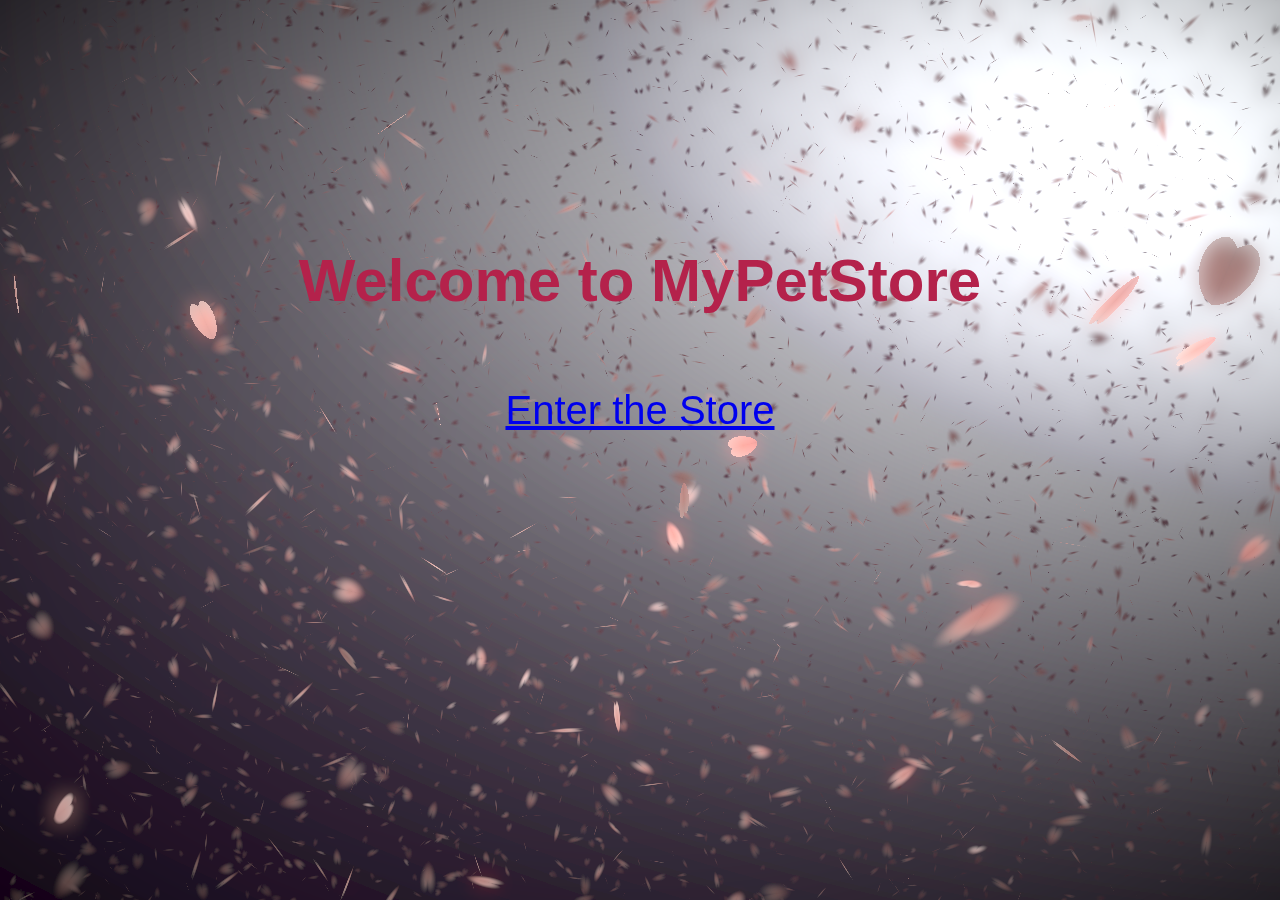
<file: web/index.html>
<!DOCTYPE html PUBLIC "-//W3C//DTD XHTML 1.0 Transitional//EN" "http://www.w3.org/TR/xhtml1/DTD/xhtml1-transitional.dtd">
<html xmlns="http://www.w3.org/1999/xhtml">
<head>
<meta http-equiv="Content-Type" content="text/html; charset=utf-8" />

<meta name="description" content="Change OR Die" />
  <style type="text/css">
      h2{
          color: #b4224b;
      }

    #Content
    {
      width:100%;
      alignment: center;
      font-size: 40px;
      top:30%;

      border:0px solid #dceae9;

      max-height: 350px;           /* 设置最大高度，当高度达到此值时出现滚动条 */
      z-index: 10;


      background-color: rgba(243, 239, 239, 0);


      position:absolute;
    }

  </style>

</head>

<body>


<style type="text/css">
*{margin:0;padding:0;list-style-type:none;}
a,img{border:0;}
body{font:12px/180% Arial, Helvetica, sans-serif, "新宋体";}
</style>

  <canvas id="sakura"></canvas>
<!-- sakura shader -->
<script id="sakura_point_vsh" type="x-shader/x_vertex">
uniform mat4 uProjection;
uniform mat4 uModelview;
uniform vec3 uResolution;
uniform vec3 uOffset;
uniform vec3 uDOF;  //x:focus distance, y:focus radius, z:max radius
uniform vec3 uFade; //x:start distance, y:half distance, z:near fade start

attribute vec3 aPosition;
attribute vec3 aEuler;
attribute vec2 aMisc; //x:size, y:fade

varying vec3 pposition;
varying float psize;
varying float palpha;
varying float pdist;

//varying mat3 rotMat;
varying vec3 normX;
varying vec3 normY;
varying vec3 normZ;
varying vec3 normal;

varying float diffuse;
varying float specular;
varying float rstop;
varying float distancefade;

void main(void) {
    // Projection is based on vertical angle
    vec4 pos = uModelview * vec4(aPosition + uOffset, 1.0);
    gl_Position = uProjection * pos;
    gl_PointSize = aMisc.x * uProjection[1][1] / -pos.z * uResolution.y * 0.5;

    pposition = pos.xyz;
    psize = aMisc.x;
    pdist = length(pos.xyz);
    palpha = smoothstep(0.0, 1.0, (pdist - 0.1) / uFade.z);

    vec3 elrsn = sin(aEuler);
    vec3 elrcs = cos(aEuler);
    mat3 rotx = mat3(
        1.0, 0.0, 0.0,
        0.0, elrcs.x, elrsn.x,
        0.0, -elrsn.x, elrcs.x
    );
    mat3 roty = mat3(
        elrcs.y, 0.0, -elrsn.y,
        0.0, 1.0, 0.0,
        elrsn.y, 0.0, elrcs.y
    );
    mat3 rotz = mat3(
        elrcs.z, elrsn.z, 0.0, 
        -elrsn.z, elrcs.z, 0.0,
        0.0, 0.0, 1.0
    );
    mat3 rotmat = rotx * roty * rotz;
    normal = rotmat[2];

    mat3 trrotm = mat3(
        rotmat[0][0], rotmat[1][0], rotmat[2][0],
        rotmat[0][1], rotmat[1][1], rotmat[2][1],
        rotmat[0][2], rotmat[1][2], rotmat[2][2]
    );
    normX = trrotm[0];
    normY = trrotm[1];
    normZ = trrotm[2];

    const vec3 lit = vec3(0.6917144638660746, 0.6917144638660746, -0.20751433915982237);

    float tmpdfs = dot(lit, normal);
    if(tmpdfs < 0.0) {
        normal = -normal;
        tmpdfs = dot(lit, normal);
    }
    diffuse = 0.4 + tmpdfs;

    vec3 eyev = normalize(-pos.xyz);
    if(dot(eyev, normal) > 0.0) {
        vec3 hv = normalize(eyev + lit);
        specular = pow(max(dot(hv, normal), 0.0), 20.0);
    }
    else {
        specular = 0.0;
    }

    rstop = clamp((abs(pdist - uDOF.x) - uDOF.y) / uDOF.z, 0.0, 1.0);
    rstop = pow(rstop, 0.5);
    //-0.69315 = ln(0.5)
    distancefade = min(1.0, exp((uFade.x - pdist) * 0.69315 / uFade.y));
}
</script>
<script id="sakura_point_fsh" type="x-shader/x_fragment">
#ifdef GL_ES
//precision mediump float;
precision highp float;
#endif

uniform vec3 uDOF;  //x:focus distance, y:focus radius, z:max radius
uniform vec3 uFade; //x:start distance, y:half distance, z:near fade start

const vec3 fadeCol = vec3(0.08, 0.03, 0.06);

varying vec3 pposition;
varying float psize;
varying float palpha;
varying float pdist;

//varying mat3 rotMat;
varying vec3 normX;
varying vec3 normY;
varying vec3 normZ;
varying vec3 normal;

varying float diffuse;
varying float specular;
varying float rstop;
varying float distancefade;

float ellipse(vec2 p, vec2 o, vec2 r) {
    vec2 lp = (p - o) / r;
    return length(lp) - 1.0;
}

void main(void) {
    vec3 p = vec3(gl_PointCoord - vec2(0.5, 0.5), 0.0) * 2.0;
    vec3 d = vec3(0.0, 0.0, -1.0);
    float nd = normZ.z; //dot(-normZ, d);
    if(abs(nd) < 0.0001) discard;

    float np = dot(normZ, p);
    vec3 tp = p + d * np / nd;
    vec2 coord = vec2(dot(normX, tp), dot(normY, tp));

    //angle = 15 degree
    const float flwrsn = 0.258819045102521;
    const float flwrcs = 0.965925826289068;
    mat2 flwrm = mat2(flwrcs, -flwrsn, flwrsn, flwrcs);
    vec2 flwrp = vec2(abs(coord.x), coord.y) * flwrm;

    float r;
    if(flwrp.x < 0.0) {
        r = ellipse(flwrp, vec2(0.065, 0.024) * 0.5, vec2(0.36, 0.96) * 0.5);
    }
    else {
        r = ellipse(flwrp, vec2(0.065, 0.024) * 0.5, vec2(0.58, 0.96) * 0.5);
    }

    if(r > rstop) discard;

    vec3 col = mix(vec3(1.0, 0.8, 0.75), vec3(1.0, 0.9, 0.87), r);
    float grady = mix(0.0, 1.0, pow(coord.y * 0.5 + 0.5, 0.35));
    col *= vec3(1.0, grady, grady);
    col *= mix(0.8, 1.0, pow(abs(coord.x), 0.3));
    col = col * diffuse + specular;

    col = mix(fadeCol, col, distancefade);

    float alpha = (rstop > 0.001)? (0.5 - r / (rstop * 2.0)) : 1.0;
    alpha = smoothstep(0.0, 1.0, alpha) * palpha;

    gl_FragColor = vec4(col * 0.5, alpha);
}
</script>
<!-- effects -->
<script id="fx_common_vsh" type="x-shader/x_vertex">
uniform vec3 uResolution;
attribute vec2 aPosition;

varying vec2 texCoord;
varying vec2 screenCoord;

void main(void) {
    gl_Position = vec4(aPosition, 0.0, 1.0);
    texCoord = aPosition.xy * 0.5 + vec2(0.5, 0.5);
    screenCoord = aPosition.xy * vec2(uResolution.z, 1.0);
}
</script>





<script id="bg_fsh" type="x-shader/x_fragment">
#ifdef GL_ES
//precision mediump float;
precision highp float;
#endif

uniform vec2 uTimes;

varying vec2 texCoord;
varying vec2 screenCoord;

void main(void) {
    vec3 col;
    float c;
    vec2 tmpv = texCoord * vec2(0.8, 1.0) - vec2(0.95, 1.0);
    c = exp(-pow(length(tmpv) * 1.8, 2.0));
    col = mix(vec3(0.02, 0.0, 0.03), vec3(0.96, 0.98, 1.0) * 1.5, c);
    gl_FragColor = vec4(col * 0.5, 1.0);
}
</script>
<script id="fx_brightbuf_fsh" type="x-shader/x_fragment">
#ifdef GL_ES
//precision mediump float;
precision highp float;
#endif
uniform sampler2D uSrc;
uniform vec2 uDelta;

varying vec2 texCoord;
varying vec2 screenCoord;

void main(void) {
    vec4 col = texture2D(uSrc, texCoord);
    gl_FragColor = vec4(col.rgb * 2.0 - vec3(0.5), 1.0);
}
</script>
<script id="fx_dirblur_r4_fsh" type="x-shader/x_fragment">
#ifdef GL_ES
//precision mediump float;
precision highp float;
#endif
uniform sampler2D uSrc;
uniform vec2 uDelta;
uniform vec4 uBlurDir; //dir(x, y), stride(z, w)

varying vec2 texCoord;
varying vec2 screenCoord;

void main(void) {
    vec4 col = texture2D(uSrc, texCoord);
    col = col + texture2D(uSrc, texCoord + uBlurDir.xy * uDelta);
    col = col + texture2D(uSrc, texCoord - uBlurDir.xy * uDelta);
    col = col + texture2D(uSrc, texCoord + (uBlurDir.xy + uBlurDir.zw) * uDelta);
    col = col + texture2D(uSrc, texCoord - (uBlurDir.xy + uBlurDir.zw) * uDelta);
    gl_FragColor = col / 5.0;
}
</script>
<!-- effect fragment shader template -->
<script id="fx_common_fsh" type="x-shader/x_fragment">
#ifdef GL_ES
//precision mediump float;
precision highp float;
#endif
uniform sampler2D uSrc;
uniform vec2 uDelta;

varying vec2 texCoord;
varying vec2 screenCoord;

void main(void) {
    gl_FragColor = texture2D(uSrc, texCoord);
}
</script>
<!-- post processing -->
<script id="pp_final_vsh" type="x-shader/x_vertex">
uniform vec3 uResolution;
attribute vec2 aPosition;
varying vec2 texCoord;
varying vec2 screenCoord;
void main(void) {
    gl_Position = vec4(aPosition, 0.0, 1.0);
    texCoord = aPosition.xy * 0.5 + vec2(0.5, 0.5);
    screenCoord = aPosition.xy * vec2(uResolution.z, 1.0);
}
</script>
<script id="pp_final_fsh" type="x-shader/x_fragment">
#ifdef GL_ES
//precision mediump float;
precision highp float;
#endif
uniform sampler2D uSrc;
uniform sampler2D uBloom;
uniform vec2 uDelta;
varying vec2 texCoord;
varying vec2 screenCoord;
void main(void) {
    vec4 srccol = texture2D(uSrc, texCoord) * 2.0;
    vec4 bloomcol = texture2D(uBloom, texCoord);
    vec4 col;
    col = srccol + bloomcol * (vec4(1.0) + srccol);
    col *= smoothstep(1.0, 0.0, pow(length((texCoord - vec2(0.5)) * 2.0), 1.2) * 0.5);
    col = pow(col, vec4(0.45454545454545)); //(1.0 / 2.2)

    gl_FragColor = vec4(col.rgb, 1.0);
    gl_FragColor.a = 1.0;
}
</script>

  <script src="js/index.js"></script>
<div style="text-align:center;">

</div>


<div id="Content">
  <h2 align="center" >Welcome to MyPetStore</h2>
 <br/><br/><br/><br/><br/>
  <p align="center"><a href="main" >Enter the Store</a></p>

</div>
</body>

</html>
</file>
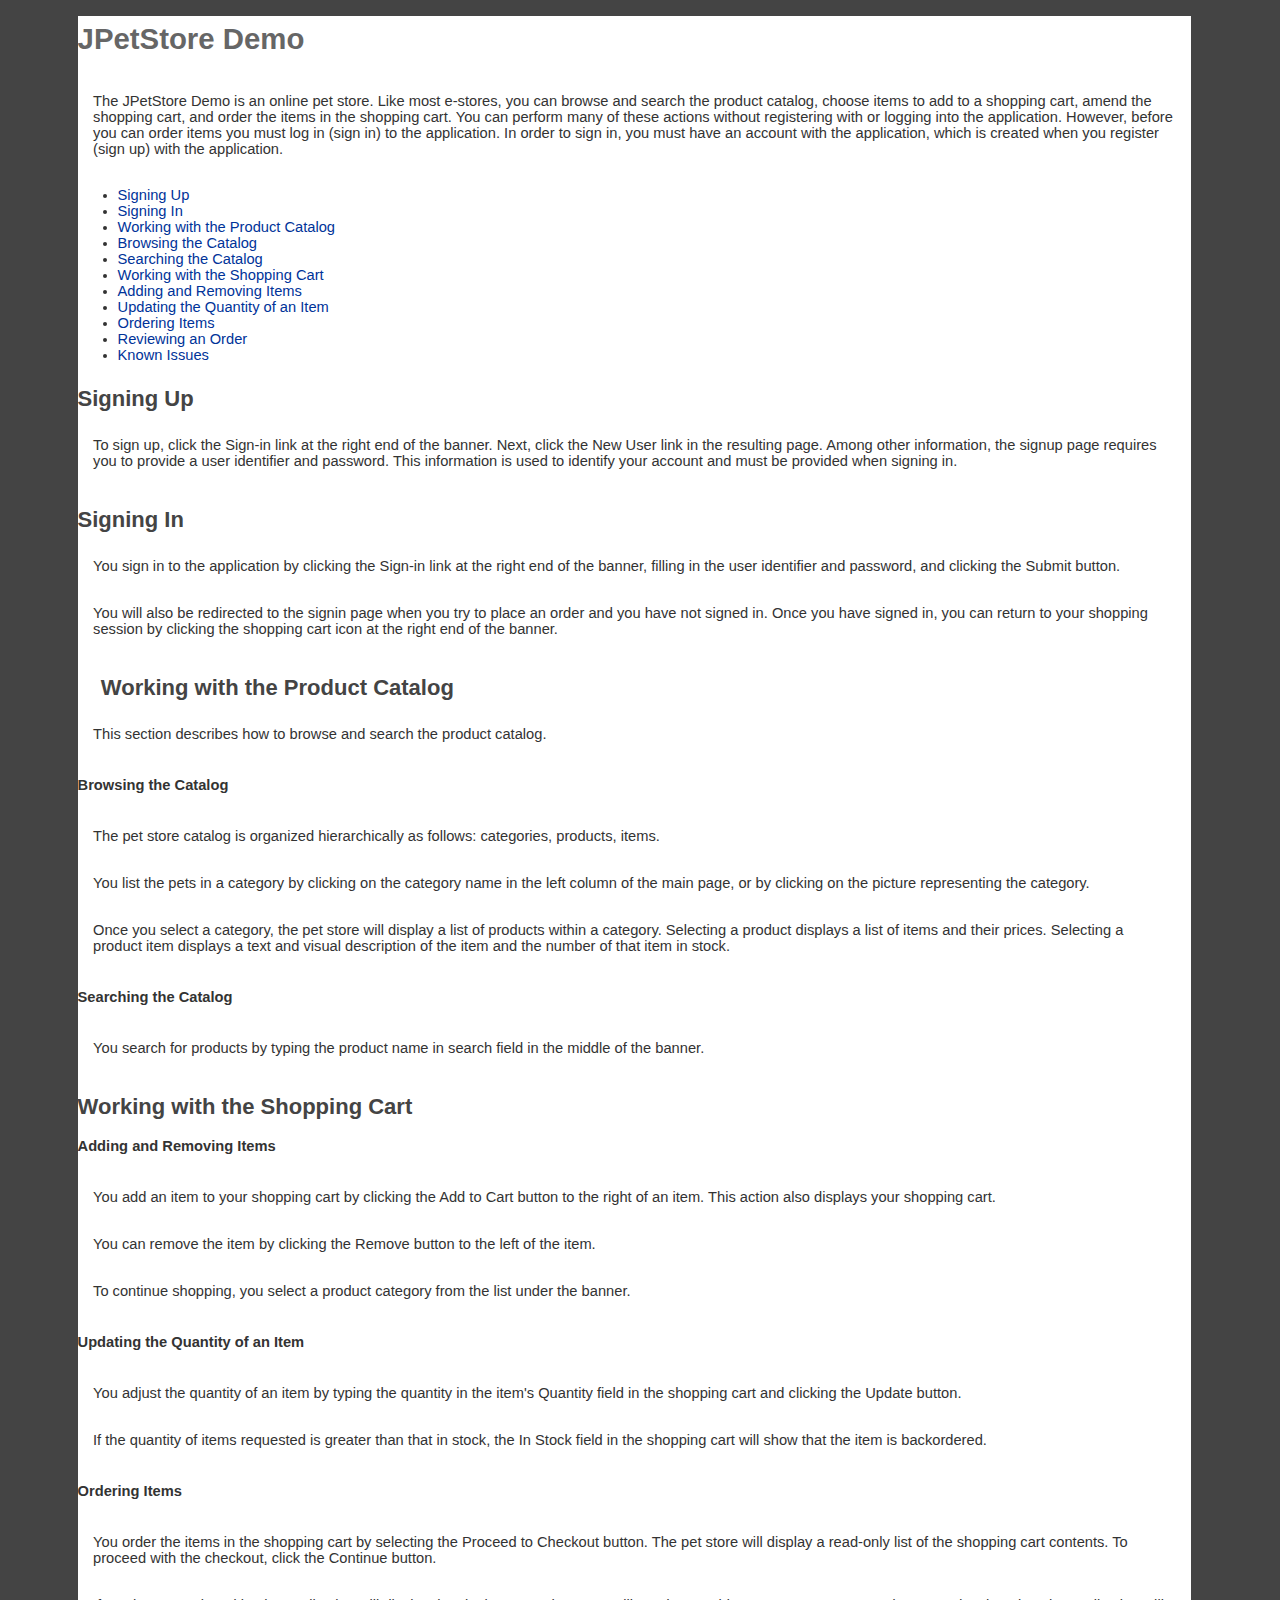
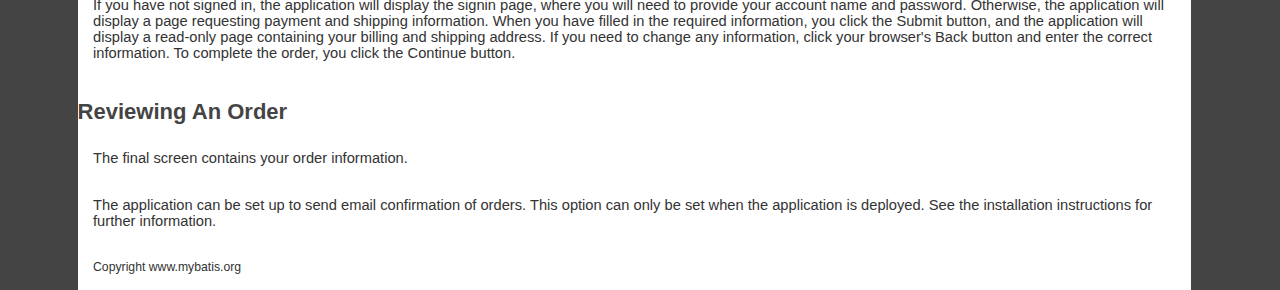
<file: web/help.html>
<!DOCTYPE html PUBLIC "-//W3C//DTD XHTML 1.0 Transitional//EN"
        "http://www.w3.org/TR/xhtml1/DTD/xhtml1-transitional.dtd">

<html xmlns="http://www.w3.org/1999/xhtml">

<head>
    <title>JPetStore Demo</title>
    <link rel="StyleSheet" href="css/mypetstore.css" type="text/css" media="screen"/>
</head>

<body>
<div id="Content">

    <h1>JPetStore Demo</h1>

    <p>
        The JPetStore Demo is an online pet store. Like most e-stores, you can browse
        and search the product catalog, choose items to add to a shopping cart, amend
        the shopping cart, and order the items in the shopping cart. You can perform
        many of these actions without registering with or logging into the
        application. However, before you can order items you must log in (sign in) to
        the application. In order to sign in, you must have an account with the
        application, which is created when you register (sign up) with the
        application.
    </p>

    <ul>
        <li><a href="#SigningUp">Signing Up</a></li>
        <li><a href="#SigningIn">Signing In</a></li>
        <li><a href="#Catalog">Working with the Product Catalog</a></li>
        <li><a href="#CatalogBrowsing">Browsing the Catalog</a></li>
        <li><a href="#CatalogSearching">Searching the Catalog</a></li>
        <li><a href="#ShoppingCart">Working with the Shopping Cart</a></li>
        <li><a href="#ShoppingCartAdd">Adding and Removing Items</a></li>
        <li><a href="#ShoppingCartUpdate">Updating the Quantity of an Item</a></li>
        <li><a href="#Ordering">Ordering Items</a></li>
        <li><a href="#OrderReview">Reviewing an Order</a></li>
        <li><a href="#Issues">Known Issues</a></li>
    </ul>

    <h2><a id="SigningUp" name="SigningUp"></a>Signing Up</h2>

    <p>
        To sign up, click the Sign-in link at the right end of the banner. Next,
        click the New User link in the resulting page. Among other information, the
        signup page requires you to provide a user identifier and password. This
        information is used to identify your account and must be provided when
        signing in.
    </p>

    <h2><a id="SigningIn" name="SigningIn"></a>Signing In</h2>

    <p>
        You sign in to the application by clicking the Sign-in link at the right end
        of the banner, filling in the user identifier and password, and clicking the
        Submit button.
    </p>

    <p>
        You will also be redirected to the signin page when you try to place an
        order and you have not signed in. Once you have signed in, you can return to
        your shopping session by clicking the shopping cart icon at the right end of
        the banner.
    </p>

    <h2><a id="Catalog" name="Catalog"></a>Working with the Product Catalog</h2>

    <p>This section describes how to browse and search the product catalog.</p>

    <h4><a id="CatalogBrowsing" name="CatalogBrowsing"></a>Browsing the Catalog</h4>

    <p>
        The pet store catalog is organized hierarchically as follows: categories,
        products, items.
    </p>

    <p>
        You list the pets in a category by clicking on the category name in the
        left column of the main page, or by clicking on the picture representing the
        category.
    </p>

    <p>
        Once you select a category, the pet store will display a list of products
        within a category. Selecting a product displays a list of items and their
        prices. Selecting a product item displays a text and visual description of
        the item and the number of that item in stock.
    </p>

    <h4><a id="CatalogSearching" name="CatalogSearching"></a>Searching the Catalog</h4>

    <p>
        You search for products by typing the product name in search field in the
        middle of the banner.
    </p>

    <h2><a id="ShoppingCart" name="ShoppingCart"></a>Working with the Shopping Cart</h2>

    <h4><a id="ShoppingCartAdd" name="ShoppingCartAdd"></a>Adding and Removing Items</h4>

    <p>
        You add an item to your shopping cart by clicking the Add to Cart button to
        the right of an item. This action also displays your shopping cart.
    </p>

    <p>
        You can remove the item by clicking the Remove button to the left of the
        item.
    </p>

    <p>
        To continue shopping, you select a product category from the list under
        the banner.
    </p>

    <h4><a id="ShoppingCartUpdate" name="ShoppingCartUpdate"></a>Updating the Quantity of an Item</h4>

    <p>
        You adjust the quantity of an item by typing the quantity in the item's
        Quantity field in the shopping cart and clicking the Update button.
    </p>

    <p>
        If the quantity of items requested is greater than that in stock, the In
        Stock field in the shopping cart will show that the item is backordered.
    </p>

    <h4><a id="Ordering" name="Ordering"></a>Ordering Items</h4>

    <p>
        You order the items in the shopping cart by selecting the Proceed to Checkout
        button. The pet store will display a read-only list of the shopping cart
        contents. To proceed with the checkout, click the Continue button.
    </p>

    <p>
        If you have not signed in, the application will display the signin page,
        where you will need to provide your account name and password. Otherwise, the
        application will display a page requesting payment and shipping information.
        When you have filled in the required information, you click the Submit
        button, and the application will display a read-only page containing your
        billing and shipping address. If you need to change any information,
        click your browser's Back button and enter the correct information. To
        complete the order, you click the Continue button.
    </p>

    <h2><a id="OrderReview" name="OrderReview"></a>Reviewing An Order</h2>

    <p>
        The final screen contains your order information.
    </p>

    <p>
        The application can be set up to send email confirmation of orders.
        This option can only be set when the application is deployed. See the
        installation instructions for further information.
    </p>


    <p><sub>Copyright www.mybatis.org</sub></p>

</div>

</body>

</html>
</file>
<file: web/css/mypetstore.css>
body {
    margin: 0ex 10ex 0ex 10ex;
    padding: 0ex;
    font-family: helvetica, tahoma, arial, verdana, sans-serif;
    font-size: 2ex;
    color: #333;
    background-color: #444;
}

pre {
    font-family: "Courier New", Courier, mono;

    font-style: normal;
    background-color: #FFFFFF;
    white-space: pre
}

h1 {
    margin: 1ex 0ex 1ex 0ex;
    padding: 0ex;

    line-height: 3ex;
    font-weight: 900;
    color: #666;
}

h2 {
    margin: 2ex 0ex 1ex 0ex;
    padding: 0ex;

    line-height: 2ex;
    font-weight: 700;
    color: #444;
}

h3 {
    margin: 1ex 0ex 1ex 0ex;
    padding: 0ex;

    line-height: 1.6ex;
    font-weight: 700;
    color: #222;
}

p {
    font-family: helvetica, tahoma, arial, verdana, sans-serif;

    margin: 0ex 0ex 0ex 0ex;
    padding: 2ex;
}

img {
    border: 0;
}

li {
    font-family: helvetica, tahoma, arial, verdana, sans-serif;

    margin: 0ex 0ex 0ex 0ex;
    padding: 0ex;
}

table {
    border-width: 0;
    empty-cells: show;
}

td, th {
    empty-cells: show;
    padding: .3ex .3ex;
    vertical-align: top;
    text-align: left;
    border-width: 0;
    border-spacing: 0;
    background-color: #ececec
}

th {
    font-weight: bold;
    background-color: #e2e2e2;
}

a, a:visited, a:link {
    color: #039;

    text-decoration: none;
    font-family: helvetica, tahoma, arial, verdana, sans-serif;
}

a:hover {
    color: #69f;
}

a.Button, a.Button:link, a.Button:visited {
    padding: .3ex;
    color: #fff;
    background-color: #005e21;
    text-decoration: none;
    font-family: helvetica, tahoma, arial, verdana, sans-serif;
    font-size: 1.5ex;
}

a.Button:hover {
    color: #000;
    background-color: #54c07a;
}

#Logo {
    width: 33%;
    height: 9ex;
    margin: 0ex 0ex 0ex 0ex;
    padding: 0ex 0ex 0ex 0ex;
    border-width: 0ex 0ex .3ex 0px;
    border-style: solid;
    border-color: #ccc;
    float: left;
    background-color: #000;
    color: #fff;
    line-height: 9ex;
    voice-family: "\"}\"";
    voice-family: inherit;
    height: 9ex;
}

body>#Logo {
    height: 9ex;
}

#Menu {
    width: 33%;
    height: 9ex;
    margin: 0ex 0ex 0ex 0ex;
    padding: 0ex 0ex 0ex 0ex;
    border-width: 0ex 0ex .3ex 0px;
    border-style: solid;
    border-color: #ccc;
    float: left;
    background-color: #000;
    color: #eaac00;
    text-decoration: none;
    font-family: helvetica, tahoma, arial, verdana, sans-serif;
    text-align: center;
    line-height: 9ex;
    voice-family: "\"}\"";
    voice-family: inherit;
    height: 9ex;
}

#Menu, #Menu a, #Menu a:link, #Menu a:visited, #Menu a:hover {
    color: #eaac00;
    text-decoration: none;
    font-family: helvetica, tahoma, arial, verdana, sans-serif;
}

body>#Menu {
    height: 9ex;
}

{
}

#Search {
    width: 33%;
    height: 9ex;
    margin: 0ex 0ex 0ex 0ex;
    padding: 0ex 0ex 0ex 0ex;
    border-width: 0ex 0ex .3ex 0px;
    border-style: solid;
    border-color: #ccc;
    float: left;
    text-align: center;
    background-color: #000;
    color: #eaac00;
    line-height: 9ex;
    voice-family: "\"}\"";
    voice-family: inherit;
    height: 9ex;
}

body>#Search {
    height: 9ex;
}

#Search input {
    border-width: .1ex .1ex .1ex .1ex;
    border-style: solid;
    border-color: #aaa;
    background-color: #666;
    color: #eaac00;
}

#QuickLinks {
    text-align: center;
    background-color: #FFF;
    width: 99%;
}

#PoweredBy {
    width: 30%;
    height: 9ex;
    margin: 0ex 0ex 0ex 0ex;
    padding: 0ex 0ex 0ex 0ex;
    border-width: .3ex 0ex .3ex 0px;
    border-style: solid;
    border-color: #ccc;
    float: left;
    background-color: #000;
    color: #fff;
    line-height: 9ex;
    voice-family: "\"}\"";
    voice-family: inherit;
    height: 9ex;
}

body>#PoweredBy {
    height: 9ex;
}

#Banner {
    width: 69%;
    height: 9ex;
    margin: 0ex 0ex 0ex 0ex;
    padding: 0ex 0ex 0ex 0ex;
    border-width: .3ex 0ex .3ex 0px;
    border-style: solid;
    border-color: #ccc;
    float: left;
    background-color: #000;
    color: #fff;
    line-height: 9ex;
    voice-family: "\"}\"";
    voice-family: inherit;
    height: 9ex;
}

body>#Banner {
    height: 9ex;
}

#Content {
    margin: 0;
    padding: 0ex 0ex 0ex 0ex;
    width: 99%;
    color: #333;
    background-color: #FFF;
    border-width: 0;
}

#Separator {
    clear:both;
    margin: 0;
    height:0;
}

#Main {
    margin: 0;
    padding: 1ex;
    color: #333;
    background-color: #FFF;
    border-width: 1ex 0ex 2ex 0px;
    border-style: solid;
    border-color: #fff;
}

#Sidebar {
    float: left;
    background:inherit;
    width: 30%;
}

#MainImage {
    float: left;
    background:inherit;
    text-align:center;
    width: 50%;
}

#Catalog {
    padding: 1ex;
    background:inherit;
    text-align:center;
}

#Catalog input[type="submit"]{
    padding: .3ex;
    color: #fff;
    background-color: #005e21;
    text-decoration: none;
    font-family: helvetica, tahoma, arial, verdana, sans-serif;
    font-size: 1.5ex;
    border-width:0;
}
#Catalog input[type="submit"]:hover {
    color: #000;
    background-color: #54c07a;
    cursor:pointer;
}

#Catalog table{
    margin-left:auto;
    margin-right:auto;
}

#BackLink{
    padding: 1ex;
    float: right;
    border-width: .1ex 0ex .1ex 0px;
    border-style: solid;
    border-color: #000;
}

#Cart{
    width: 69.99%;
    float: left;
    background-color:#fff;
}

#MyList{
    width: 30%;
    float: left;
    background-color:#ccc;
    text-align:left;
}
</file>
